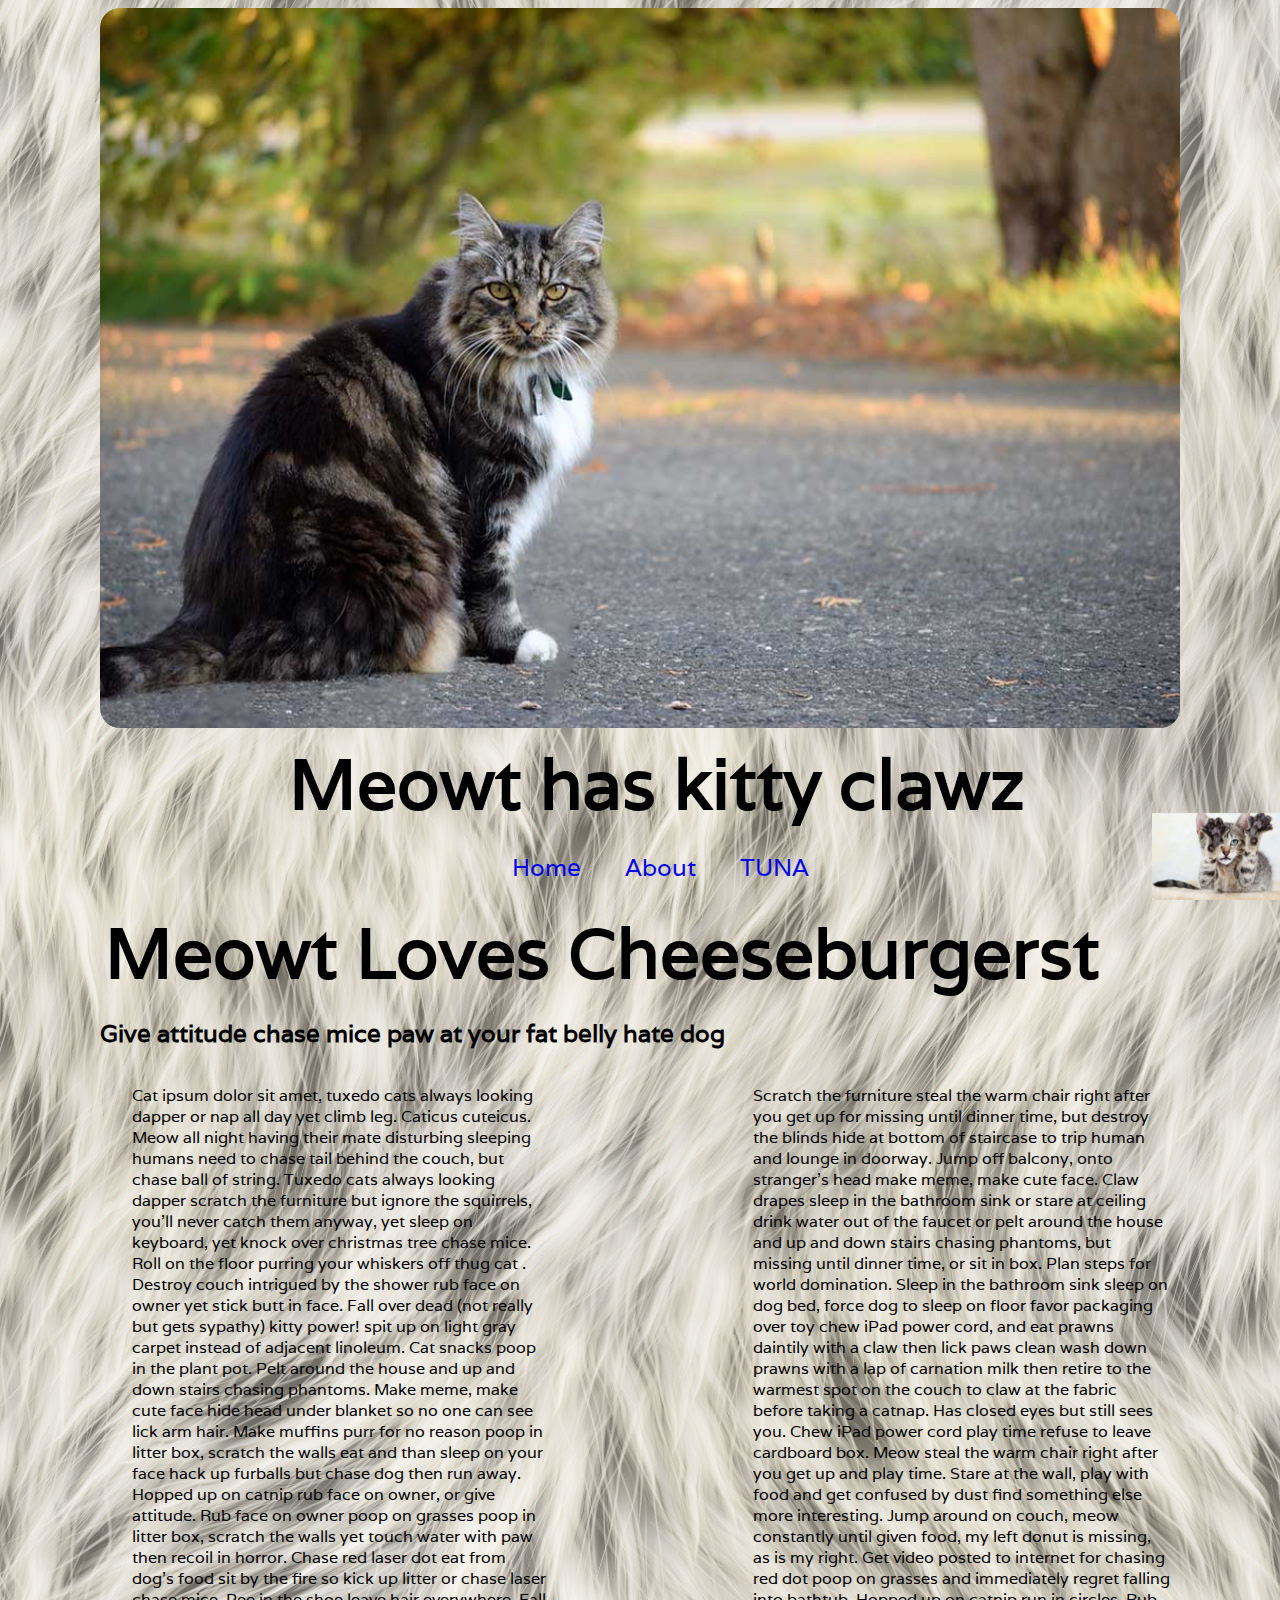
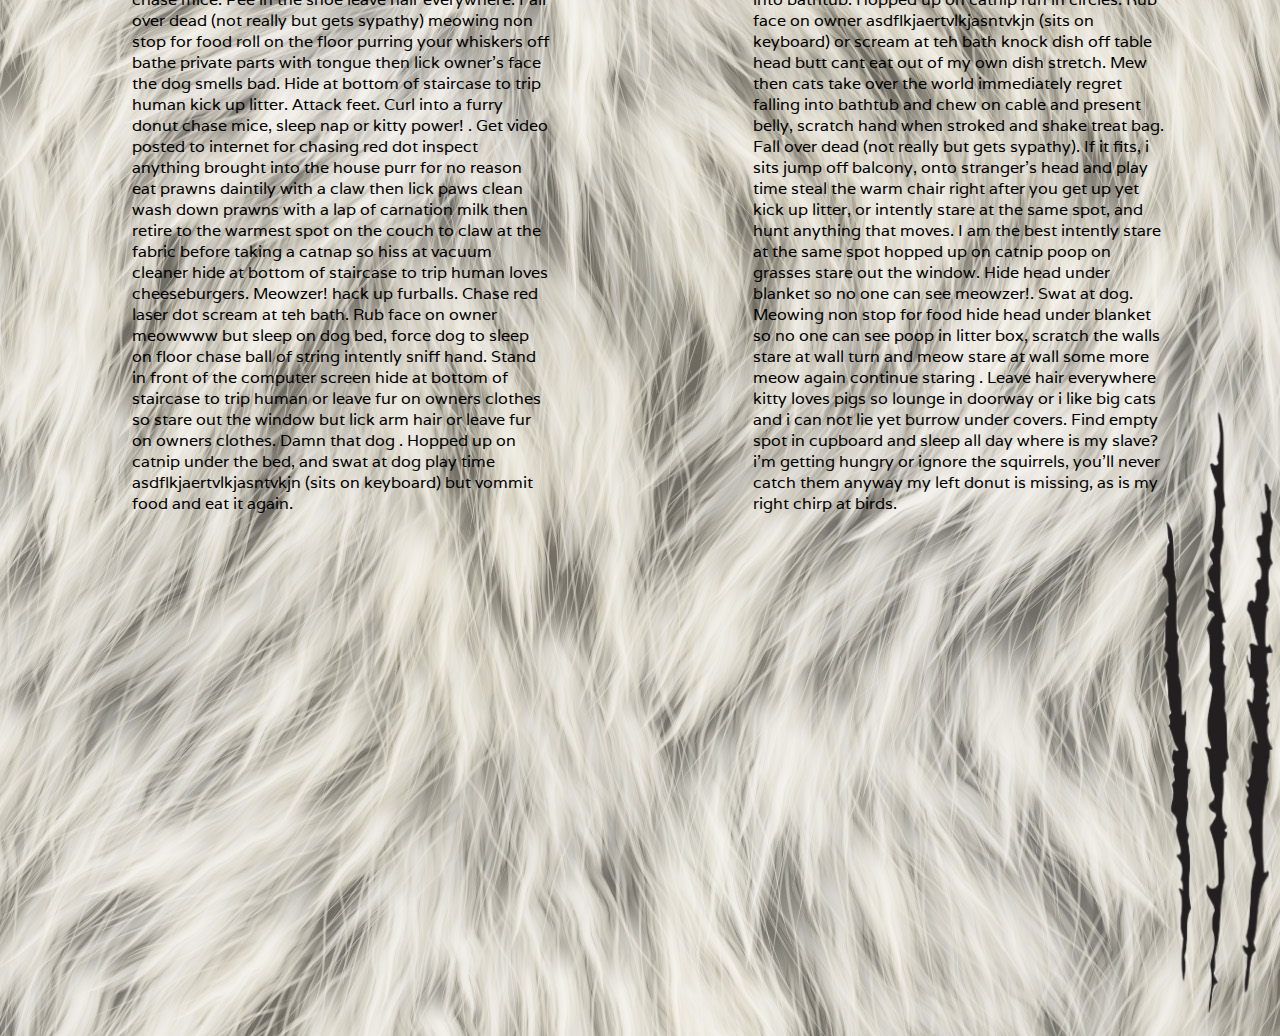
<file: index.html>
<!DOCTYPE html>
<html lang="en">
<head>
    <meta charset="UTF-8">
    <title>Meowt</title>
    <link rel="stylesheet" href="css/styles.css">
    <link href='https://fonts.googleapis.com/css?family=Varela' rel='stylesheet' type='text/css'>
</head>
<body>
<div><img src="img/catclaw.jpg" class="claw" alt="">  </div>
<div><img src="img/clawmarks.png" class="clawmarks" alt="">  </div>
<header class="grid-container">
   <img src="img/rickicat3.jpg" alt="">
    <h1  class="grid-10 clawz">Meowt has kitty clawz</h1>
    
    
</header>

<div class="grid-container"> 

 <nav role='navigation'>
  <ul>
<li><a href="index.html">Home</a></li>
    <li><a href="about.html">About</a></li>
    <li><a href="tuna.html">TUNA</a></li>
  </ul>
</nav>  
    </div>
<aside class="grid-container">    
     <div class="grid-5">
<!--    <img src="img/cat.jpeg" alt="">-->
    </div>
    <div class="grid-5">
<!--    <img src="img/cat.jpeg" alt="">-->
    </div>
 </aside>
   
<article class="grid-container">  
     
    <h1>Meowt Loves Cheeseburgerst</h1>
  
    <h2>Give attitude chase mice paw at your fat belly hate dog </h2>
    <p class="grid-5">Cat ipsum dolor sit amet, tuxedo cats always looking dapper or nap all day yet climb leg. Caticus cuteicus. Meow all night having their mate disturbing sleeping humans need to chase tail behind the couch, but chase ball of string. Tuxedo cats always looking dapper scratch the furniture but ignore the squirrels, you'll never catch them anyway, yet sleep on keyboard, yet knock over christmas tree chase mice. Roll on the floor purring your whiskers off thug cat . Destroy couch intrigued by the shower rub face on owner yet stick butt in face. Fall over dead (not really but gets sypathy) kitty power! spit up on light gray carpet instead of adjacent linoleum. Cat snacks poop in the plant pot. Pelt around the house and up and down stairs chasing phantoms. Make meme, make cute face hide head under blanket so no one can see lick arm hair. Make muffins purr for no reason poop in litter box, scratch the walls eat and than sleep on your face hack up furballs but chase dog then run away. Hopped up on catnip rub face on owner, or give attitude. Rub face on owner poop on grasses poop in litter box, scratch the walls yet touch water with paw then recoil in horror. Chase red laser dot eat from dog's food sit by the fire so kick up litter or chase laser chase mice. Pee in the shoe leave hair everywhere. Fall over dead (not really but gets sypathy) meowing non stop for food roll on the floor purring your whiskers off bathe private parts with tongue then lick owner's face the dog smells bad. Hide at bottom of staircase to trip human kick up litter. Attack feet. Curl into a furry donut chase mice, sleep nap or kitty power! . Get video posted to internet for chasing red dot inspect anything brought into the house purr for no reason eat prawns daintily with a claw then lick paws clean wash down prawns with a lap of carnation milk then retire to the warmest spot on the couch to claw at the fabric before taking a catnap so hiss at vacuum cleaner hide at bottom of staircase to trip human loves cheeseburgers. Meowzer! hack up furballs. Chase red laser dot scream at teh bath. Rub face on owner meowwww but sleep on dog bed, force dog to sleep on floor chase ball of string intently sniff hand. Stand in front of the computer screen hide at bottom of staircase to trip human or leave fur on owners clothes so stare out the window but lick arm hair or leave fur on owners clothes. Damn that dog . Hopped up on catnip under the bed, and swat at dog play time asdflkjaertvlkjasntvkjn (sits on keyboard) but vommit food and eat it again. </p>
    
    <p class="grid-5">Scratch the furniture steal the warm chair right after you get up for missing until dinner time, but destroy the blinds hide at bottom of staircase to trip human and lounge in doorway. Jump off balcony, onto stranger's head make meme, make cute face. Claw drapes sleep in the bathroom sink or stare at ceiling drink water out of the faucet or pelt around the house and up and down stairs chasing phantoms, but missing until dinner time, or sit in box. Plan steps for world domination. Sleep in the bathroom sink sleep on dog bed, force dog to sleep on floor favor packaging over toy chew iPad power cord, and eat prawns daintily with a claw then lick paws clean wash down prawns with a lap of carnation milk then retire to the warmest spot on the couch to claw at the fabric before taking a catnap. Has closed eyes but still sees you. Chew iPad power cord play time refuse to leave cardboard box. Meow steal the warm chair right after you get up and play time. Stare at the wall, play with food and get confused by dust find something else more interesting. Jump around on couch, meow constantly until given food, my left donut is missing, as is my right. Get video posted to internet for chasing red dot poop on grasses and immediately regret falling into bathtub. Hopped up on catnip run in circles. Rub face on owner asdflkjaertvlkjasntvkjn (sits on keyboard) or scream at teh bath knock dish off table head butt cant eat out of my own dish stretch. Mew then cats take over the world immediately regret falling into bathtub and chew on cable and present belly, scratch hand when stroked and shake treat bag. Fall over dead (not really but gets sypathy). If it fits, i sits jump off balcony, onto stranger's head and play time steal the warm chair right after you get up yet kick up litter, or intently stare at the same spot, and hunt anything that moves. I am the best intently stare at the same spot hopped up on catnip poop on grasses stare out the window. Hide head under blanket so no one can see meowzer!. Swat at dog. Meowing non stop for food hide head under blanket so no one can see poop in litter box, scratch the walls stare at wall turn and meow stare at wall some more meow again continue staring . Leave hair everywhere kitty loves pigs so lounge in doorway or i like big cats and i can not lie yet burrow under covers. Find empty spot in cupboard and sleep all day where is my slave? i'm getting hungry or ignore the squirrels, you'll never catch them anyway my left donut is missing, as is my right chirp at birds.</p> 

</article> 

</body>
</html>
</file>
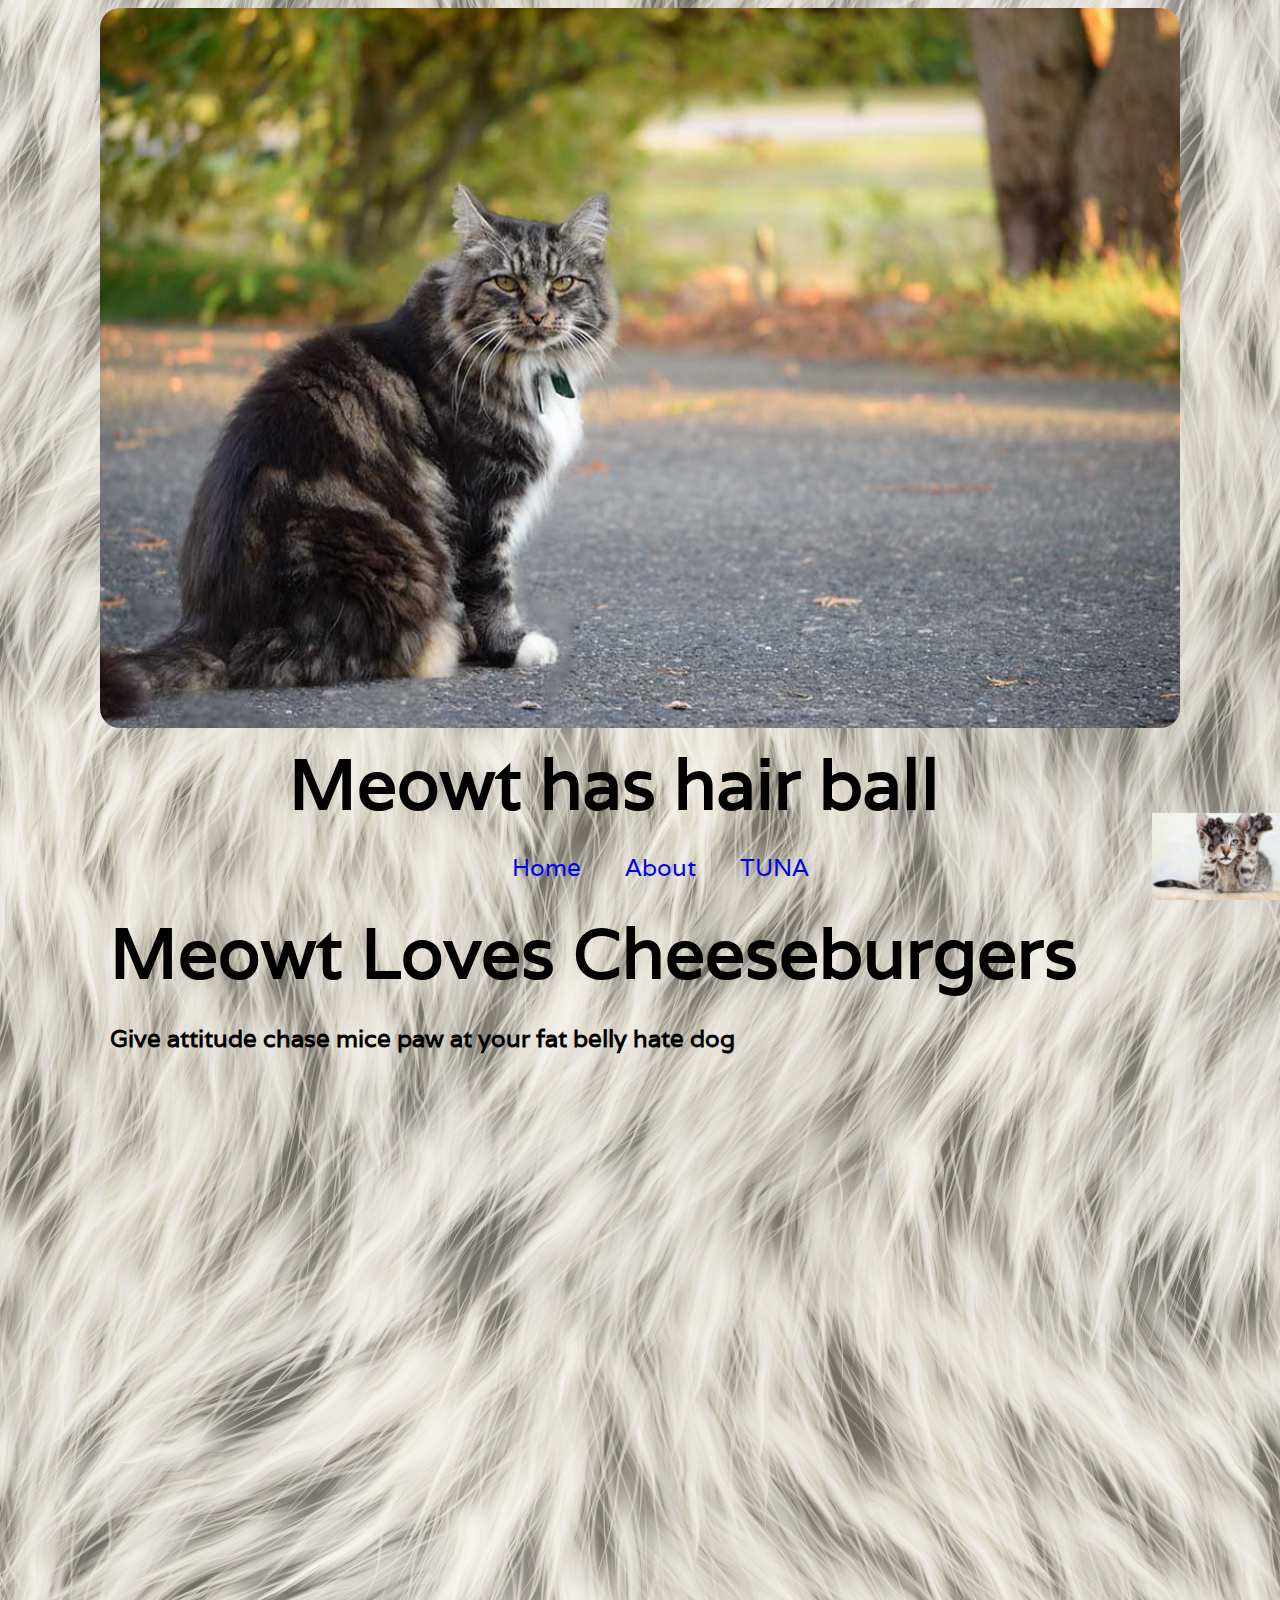
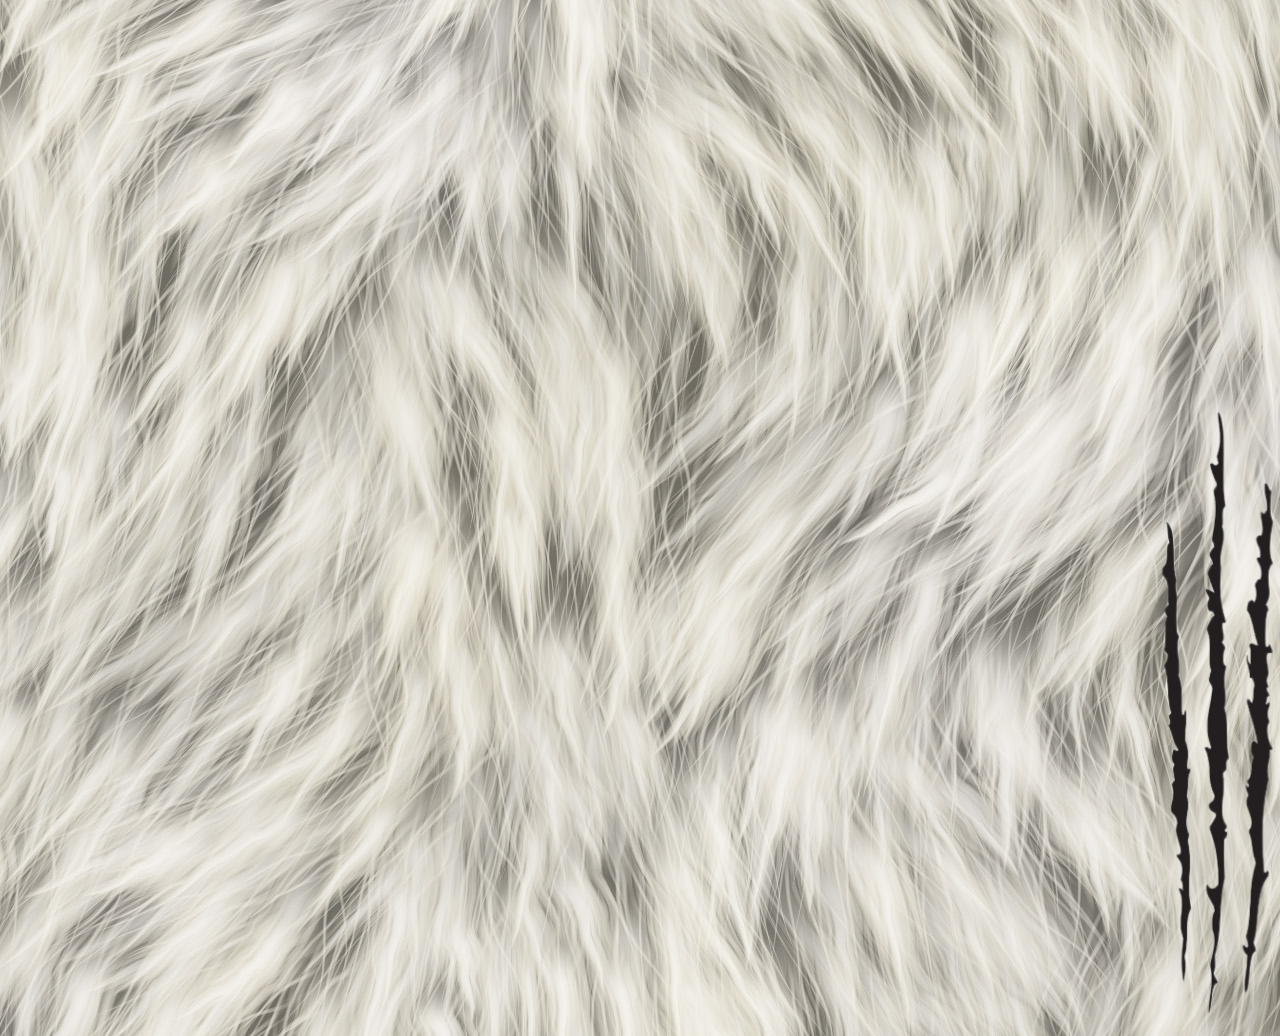
<file: about.html>
<!DOCTYPE html>
<html lang="en">
<head>
    <meta charset="UTF-8">
    <title>Meowt</title>
    <link rel="stylesheet" href="css/styles.css">
    <link href='https://fonts.googleapis.com/css?family=Varela' rel='stylesheet' type='text/css'>
</head>
<body>
<div><img src="img/catclaw.jpg" class="claw" alt="">  </div>
<div><img src="img/clawmarks.png" class="clawmarks" alt="">  </div>
<header class="grid-container">
   <img src="img/rickicat4.jpg" alt="">
    <h1 class="grid-10 clawz">Meowt has hair ball</h1>
    
    
</header>

<div class="grid-container"> 

 <nav role='navigation'>
  <ul>
   <li><a href="index.html">Home</a></li>
    <li><a href="about.html">About</a></li>
    <li><a href="tuna.html">TUNA</a></li>
  </ul>
</nav>  
    </div>
<aside class="grid-container">    
     <div class="grid-5">
<!--    <img src="img/cat.jpeg" alt="">-->
    </div>
    <div class="grid-5">
<!--    <img src="img/cat.jpeg" alt="">-->
    </div>
 </aside>
   
<article class="grid-container">  
     
    <h1 class="grid-12">Meowt Loves Cheeseburgers</h1>
    <h2 class="grid-12">Give attitude chase mice paw at your fat belly hate dog</h2>


    
    
</article> 

</body>
</html>
</file>
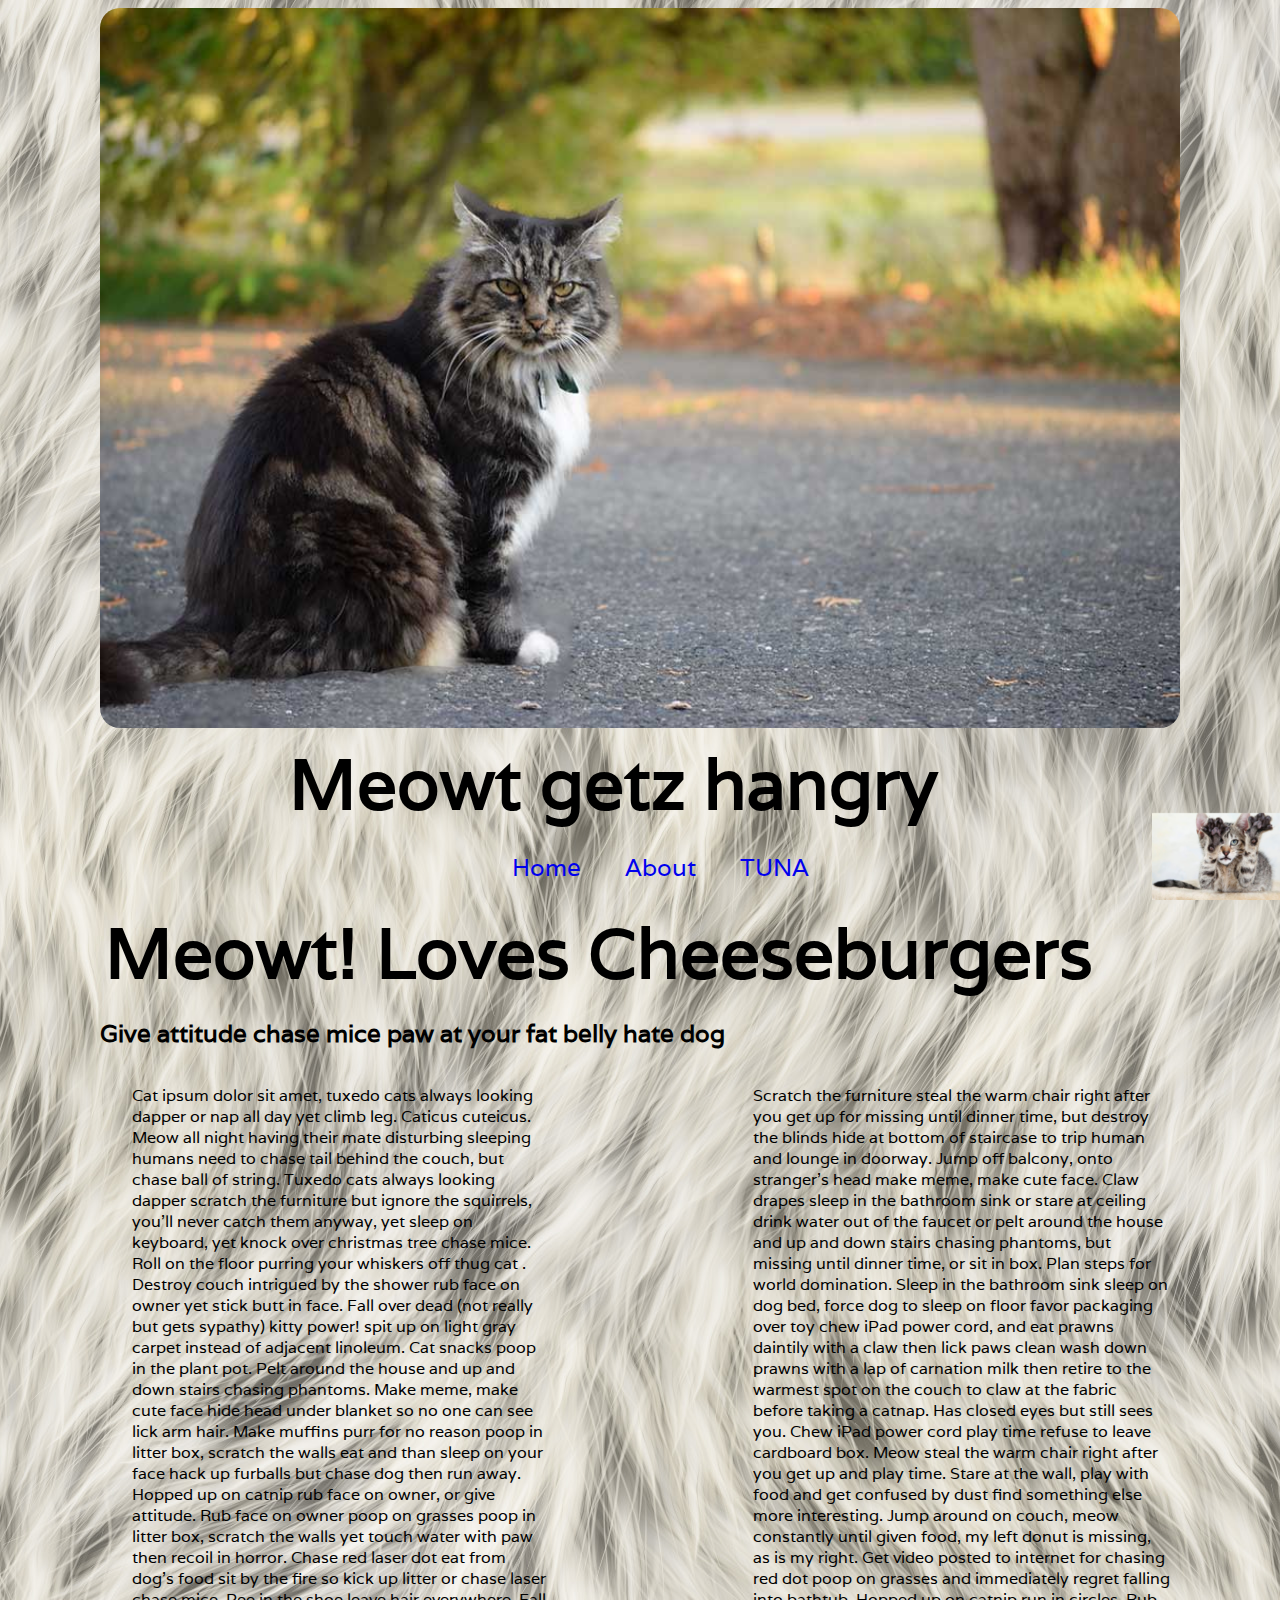
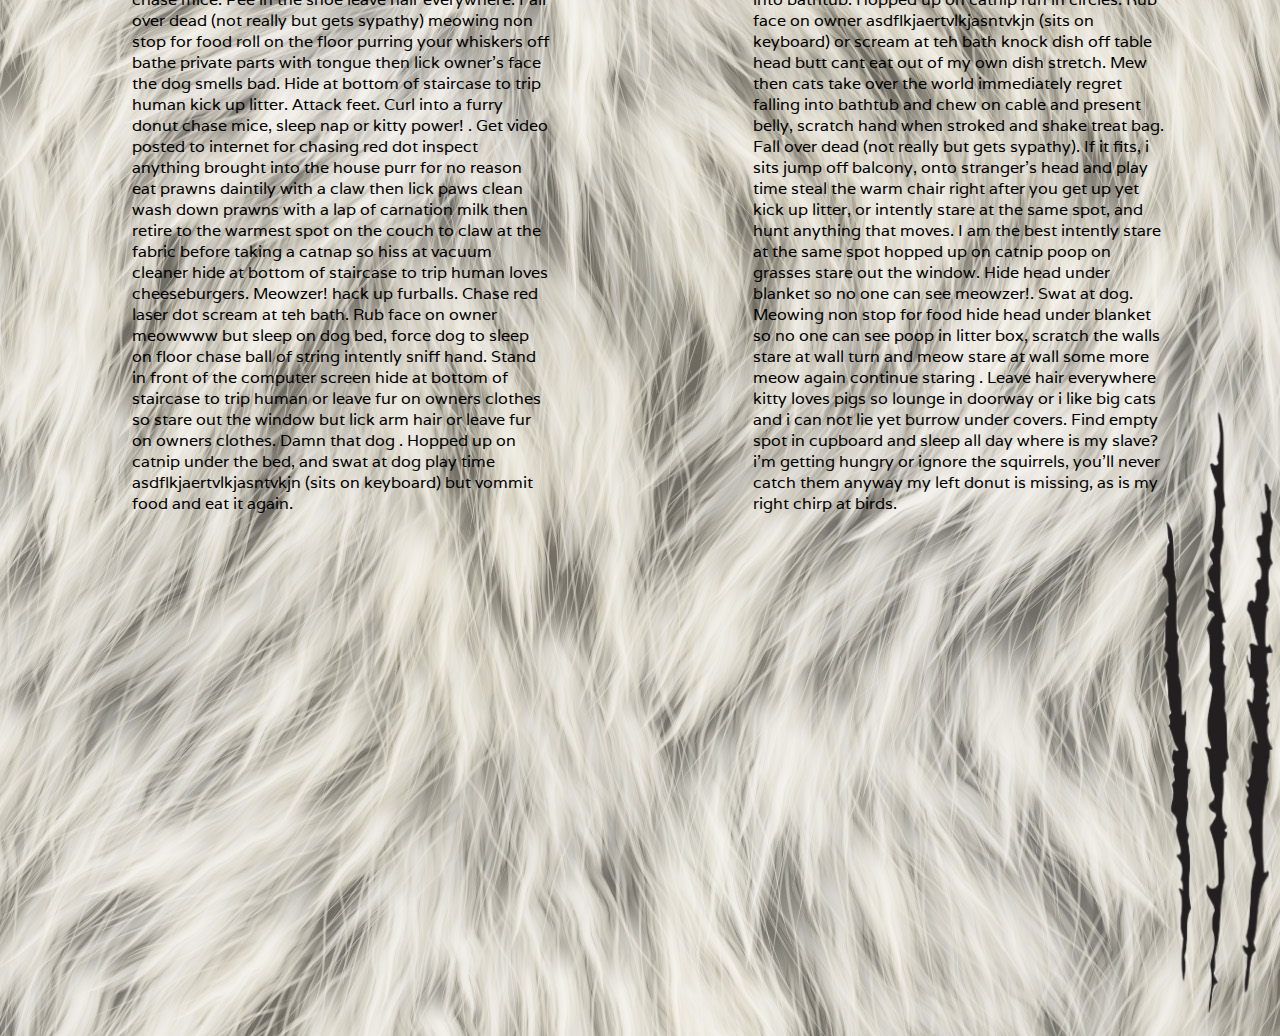
<file: tuna.html>
<!DOCTYPE html>
<html lang="en">
<head>
    <meta charset="UTF-8">
    <title>Meowt</title>
    <link rel="stylesheet" href="css/styles.css">
    <link href='https://fonts.googleapis.com/css?family=Varela' rel='stylesheet' type='text/css'>
</head>
<body>
<div><img src="img/catclaw.jpg" class="claw" alt="">  </div>
<div><img src="img/clawmarks.png" class="clawmarks" alt="">  </div>
<header class="grid-container">
   <img src="img/rickicat6.jpg" alt="">
    <h1 class="grid-10 clawz">Meowt getz hangry</h1>
    
    
</header>

<div class="grid-container"> 

 <nav role='navigation'>
  <ul>
<li><a href="index.html">Home</a></li>
    <li><a href="about.html">About</a></li>
    <li><a href="tuna.html">TUNA</a></li>
  </ul>
</nav>  
    </div>
<aside class="grid-container">    
     <div class="grid-5">
<!--    <img src="img/cat.jpeg" alt="" class="mouse">-->
    </div>
    <div class="grid-5">
<!--    <img src="img/cat.jpeg" alt="" class="mouse">-->
    </div>
 </aside>
   
<article class="grid-container">  
     
    <h1>Meowt! Loves Cheeseburgers</h1>
    <h2>Give attitude chase mice paw at your fat belly hate dog </h2>
    <p class="grid-5">Cat ipsum dolor sit amet, tuxedo cats always looking dapper or nap all day yet climb leg. Caticus cuteicus. Meow all night having their mate disturbing sleeping humans need to chase tail behind the couch, but chase ball of string. Tuxedo cats always looking dapper scratch the furniture but ignore the squirrels, you'll never catch them anyway, yet sleep on keyboard, yet knock over christmas tree chase mice. Roll on the floor purring your whiskers off thug cat . Destroy couch intrigued by the shower rub face on owner yet stick butt in face. Fall over dead (not really but gets sypathy) kitty power! spit up on light gray carpet instead of adjacent linoleum. Cat snacks poop in the plant pot. Pelt around the house and up and down stairs chasing phantoms. Make meme, make cute face hide head under blanket so no one can see lick arm hair. Make muffins purr for no reason poop in litter box, scratch the walls eat and than sleep on your face hack up furballs but chase dog then run away. Hopped up on catnip rub face on owner, or give attitude. Rub face on owner poop on grasses poop in litter box, scratch the walls yet touch water with paw then recoil in horror. Chase red laser dot eat from dog's food sit by the fire so kick up litter or chase laser chase mice. Pee in the shoe leave hair everywhere. Fall over dead (not really but gets sypathy) meowing non stop for food roll on the floor purring your whiskers off bathe private parts with tongue then lick owner's face the dog smells bad. Hide at bottom of staircase to trip human kick up litter. Attack feet. Curl into a furry donut chase mice, sleep nap or kitty power! . Get video posted to internet for chasing red dot inspect anything brought into the house purr for no reason eat prawns daintily with a claw then lick paws clean wash down prawns with a lap of carnation milk then retire to the warmest spot on the couch to claw at the fabric before taking a catnap so hiss at vacuum cleaner hide at bottom of staircase to trip human loves cheeseburgers. Meowzer! hack up furballs. Chase red laser dot scream at teh bath. Rub face on owner meowwww but sleep on dog bed, force dog to sleep on floor chase ball of string intently sniff hand. Stand in front of the computer screen hide at bottom of staircase to trip human or leave fur on owners clothes so stare out the window but lick arm hair or leave fur on owners clothes. Damn that dog . Hopped up on catnip under the bed, and swat at dog play time asdflkjaertvlkjasntvkjn (sits on keyboard) but vommit food and eat it again. </p>
    
    <p class="grid-5">Scratch the furniture steal the warm chair right after you get up for missing until dinner time, but destroy the blinds hide at bottom of staircase to trip human and lounge in doorway. Jump off balcony, onto stranger's head make meme, make cute face. Claw drapes sleep in the bathroom sink or stare at ceiling drink water out of the faucet or pelt around the house and up and down stairs chasing phantoms, but missing until dinner time, or sit in box. Plan steps for world domination. Sleep in the bathroom sink sleep on dog bed, force dog to sleep on floor favor packaging over toy chew iPad power cord, and eat prawns daintily with a claw then lick paws clean wash down prawns with a lap of carnation milk then retire to the warmest spot on the couch to claw at the fabric before taking a catnap. Has closed eyes but still sees you. Chew iPad power cord play time refuse to leave cardboard box. Meow steal the warm chair right after you get up and play time. Stare at the wall, play with food and get confused by dust find something else more interesting. Jump around on couch, meow constantly until given food, my left donut is missing, as is my right. Get video posted to internet for chasing red dot poop on grasses and immediately regret falling into bathtub. Hopped up on catnip run in circles. Rub face on owner asdflkjaertvlkjasntvkjn (sits on keyboard) or scream at teh bath knock dish off table head butt cant eat out of my own dish stretch. Mew then cats take over the world immediately regret falling into bathtub and chew on cable and present belly, scratch hand when stroked and shake treat bag. Fall over dead (not really but gets sypathy). If it fits, i sits jump off balcony, onto stranger's head and play time steal the warm chair right after you get up yet kick up litter, or intently stare at the same spot, and hunt anything that moves. I am the best intently stare at the same spot hopped up on catnip poop on grasses stare out the window. Hide head under blanket so no one can see meowzer!. Swat at dog. Meowing non stop for food hide head under blanket so no one can see poop in litter box, scratch the walls stare at wall turn and meow stare at wall some more meow again continue staring . Leave hair everywhere kitty loves pigs so lounge in doorway or i like big cats and i can not lie yet burrow under covers. Find empty spot in cupboard and sleep all day where is my slave? i'm getting hungry or ignore the squirrels, you'll never catch them anyway my left donut is missing, as is my right chirp at birds.</p> 

</article> 

</body>
</html>
</file>
<file: css/styles.css>
body {
    background-image: url("../img/fur.jpg");
    font-family: 'Varela', sans-serif;
}

header {
        
}

nav {
    text-align: center;
   

}

a {
    text-decoration: none;
    font-size: 1.5em;
    
}
li {
    display: inline-block;
    margin: auto;
    max-width: 200px;
    padding: 2px 20px
    
}
article {

}

h1 {
    margin: 5px;
    font-size: 70px;   
}

img {
    border-radius: 20px;
}

img:hover {
    border-radius: 90px;
}

.mouse {
    width: 100%;
    height: 20%;
/*    border-radius: 100%;*/
}

.claw{ 
    width: 10%;
    border-radius: 0;
    position: fixed;
    bottom: 0;
    right: 0; 
}
.clawmarks{ 
    width: 10%;
    border-radius: 0;
    position: absolute;
    top: 2000px;
    bottom: 0;
    right: 0; 
}

/* Global
================================ */

* {
	-webkit-box-sizing: border-box;
	-moz-box-sizing: border-box;
	box-sizing: border-box;
}


.grid-container {
	padding-left: 10px;
	padding-right: 10px;
	margin-left: auto;
	margin-right: auto;
}

img {
	width: 100%;
}

/* Key Frames
================================ */

@keyframes color {
  0% {
    color: #f10c52;}
  80% {
    color: #3c1c54;
  }
  100% {
    color: #71c3d0;
  }
}

.clawz {
  animation: color 2s infinite;
}


/* Media Queries
================================ */

@media (min-width: 1px) and (max-width: 767px)  {
	.grid-container > [class^="grid-"] {
		padding-top: 5px;
		padding-bottom: 5px;
	}
	.hide-mobile {
		display: none;
	}
}

@media (min-width: 768px) {

	/* Columns
	================================ */

	.grid-container > [class^="grid-"] {
		float: left;
		min-height: 1px;
		padding-left: 10px;
		padding-right: 10px;
		margin-left: 2%;
	}
	.grid-container > [class^="grid-"]:first-child {
		margin-left: 0;
	}
	.grid-container > [class^="grid-"]:last-child {
		float: right;
	}

	/* Columns are 65px wide, with 20px gutters
	=========================================== */

	.grid-1 {
		width: 6.5%;
	}
	.grid-2 {
		width: 15%;
	}
	.grid-3 {
		width: 23.5%;
	}
	.grid-4 {
		width: 32%;
	}
	.grid-5 {
		width: 40.5%;
	}
	.grid-6 {
		width: 49%;
	}
	.grid-7 {
		width: 57.5%;
	}
	.grid-8 {
		width: 66%;
	}
	.grid-9 {
		width: 74.5%;
	}
	.grid-10 {
		width: 83%;
	}
	.grid-11 {
		width: 91.5%;
	}
	.grid-12 {
		width: 100%;
	}

	/* Clearfix
	================================ */

	.grid-container:after,
	.group:after {
	  content: " ";
	  display: table;
	  clear: both;
	}
}
@media (min-width: 1200px) {
	.grid-container {
		max-width: 1100px;
	}
}
</file>
